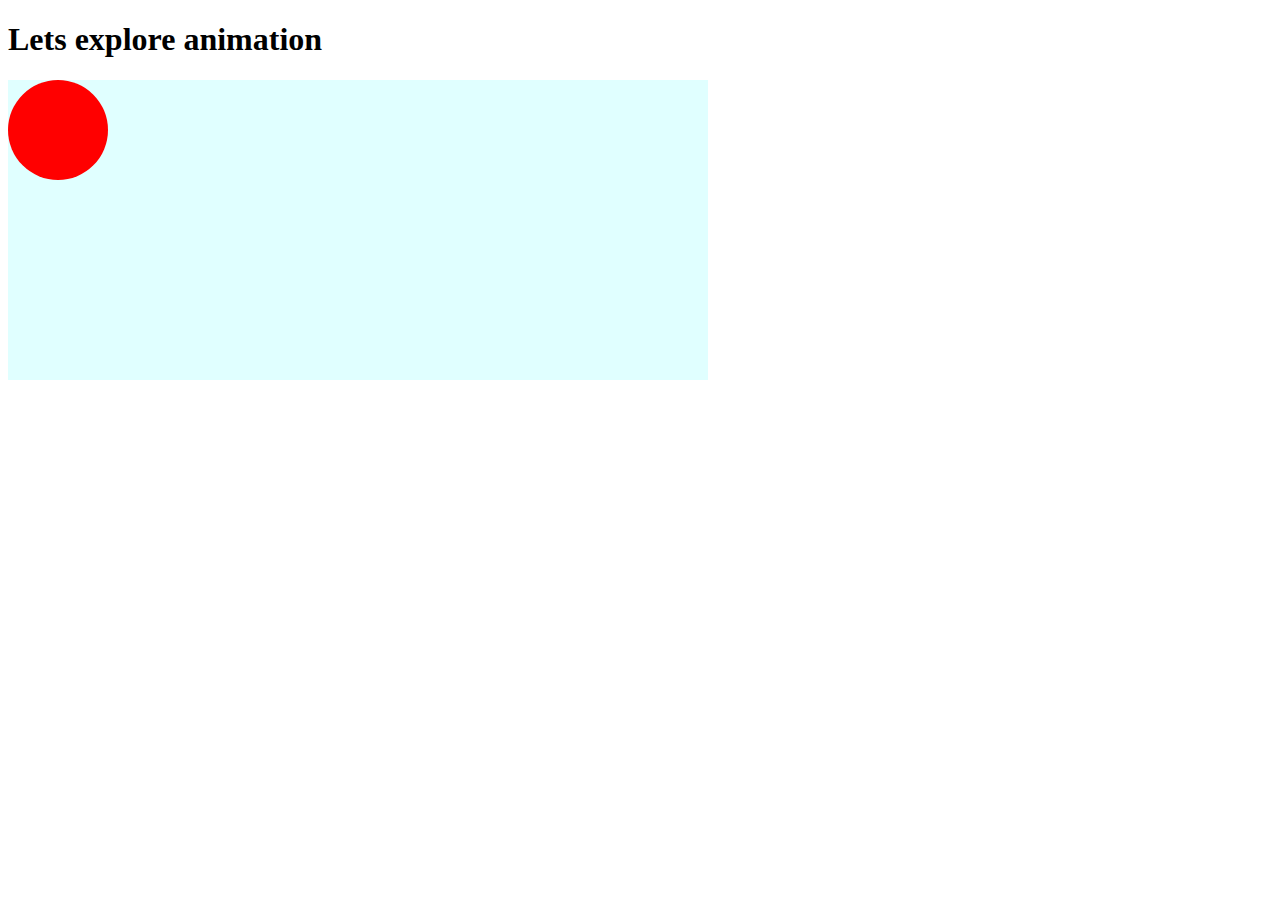
<file: Extra File/animation.html>
<!DOCTYPE html>
<html lang="en">

<head>
    <meta charset="UTF-8">
    <meta http-equiv="X-UA-Compatible" content="IE=edge">
    <meta name="viewport" content="width=device-width, initial-scale=1.0">
    <title>Animation</title>
    <style>
        @keyframes sliding {
            0% {
                background-color: lightseagreen;
                left: 0;
                top: 0;
            }

            25% {
                background-color: red;
                top: 200px;
            }

            50% {
                background-color: yellow;
                top: 0;
            }

            75% {
                background-color: purple;
                top: 200px;
                transform: scale(0.5);
                /* কতটুকু সময় পর নিচে এসে ছোট হবে */
            }



            100% {
                background-color: lime;
                left: 600px;
                top: 0;
            }
        }

        .stage {
            width: 700px;
            height: 300px;
            background-color: lightcyan;
        }

        .ball {
            width: 100px;
            height: 100px;
            background-color: red;
            border-radius: 50%;
            position: relative;
            animation: sliding 5s ease-in-out 0.5s infinite alternate;
            animation-play-state: running;
        }
    </style>
</head>

<body>
    <h1>Lets explore animation</h1>
    <div class="stage">
        <div class="ball"></div>
    </div>
</body>

</html>
</file>
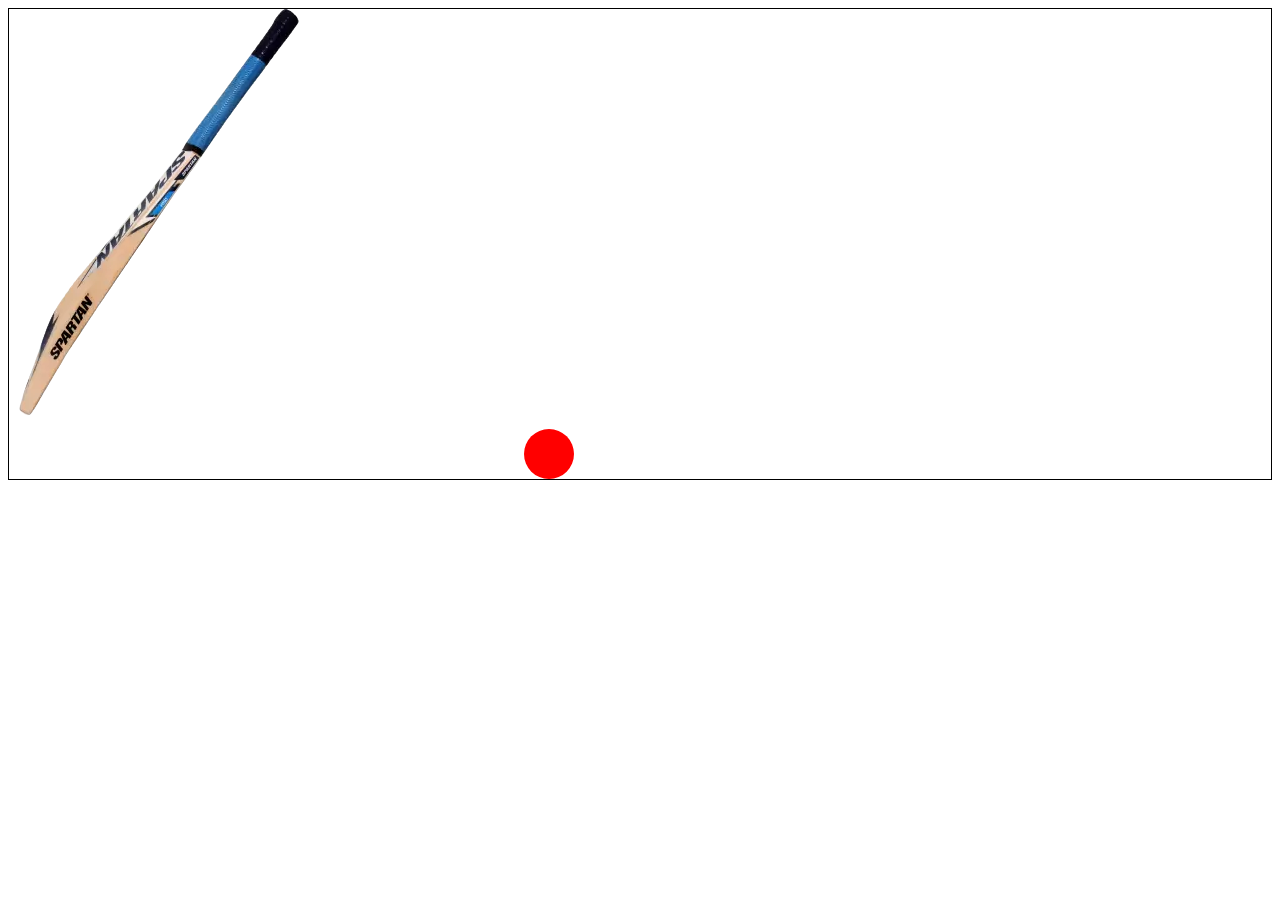
<file: Extra File/cricket.html>
<!DOCTYPE html>
<html lang="en">

<head>
    <meta charset="UTF-8">
    <meta http-equiv="X-UA-Compatible" content="IE=edge">
    <meta name="viewport" content="width=device-width, initial-scale=1.0">
    <title>Document</title>
    <style>
        .field {
            border: 1px solid;
        }


        .field:hover .bat {
            transform: rotate(-60deg);
            transform-origin: top right;
        }

        .bat {
            transition: transform 0.2s ease-in;
        }

        .ball {
            width: 50px;
            height: 50px;
            background-color: red;
            border-radius: 50%;
            position: relative;
            left: 515px;
            transition: transform 1s ease-out 0.3s;
        }

        .field:hover .ball {
            transform: translate(1300px, -200px);
        }
    </style>
</head>

<body>
    <div class="field">
        <img class="bat" src="bat-1.png" alt="">
        <div class="ball">

        </div>
    </div>


</body>

</html>
</file>
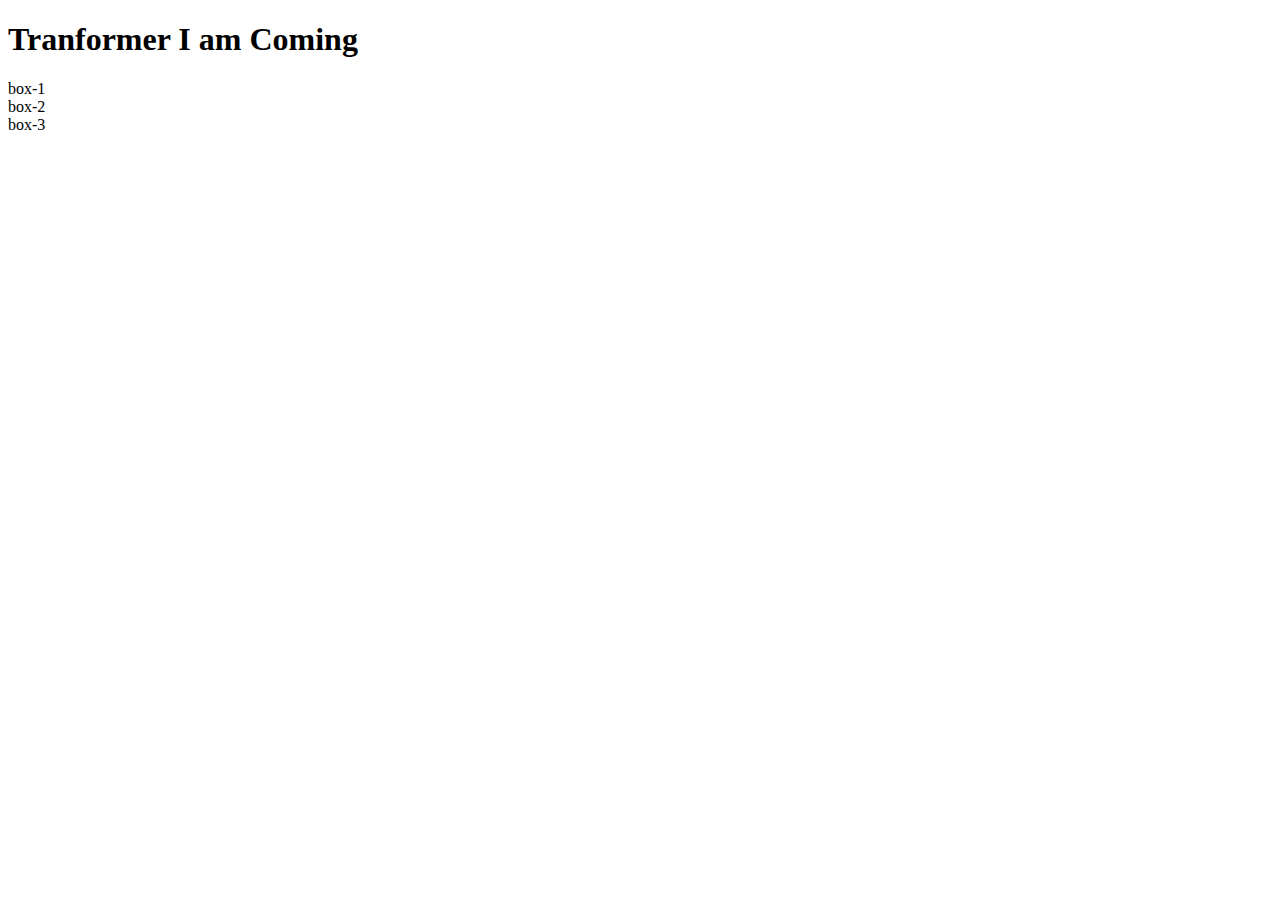
<file: Extra File/transform.html>
<!DOCTYPE html>
<html lang="en">

<head>
    <meta charset="UTF-8">
    <meta http-equiv="X-UA-Compatible" content="IE=edge">
    <meta name="viewport" content="width=device-width, initial-scale=1.0">
    <title>Document</title>
</head>

<body>
    <h1>Tranformer I am Coming</h1>

    <!-- .box.container*3>.inner{box-$} -->

    <div class="box container">
        <div class="inner">box-1</div>
    </div>
    <div class="box container">
        <div class="inner">box-2</div>
    </div>
    <div class="box container">
        <div class="inner">box-3</div>
    </div>
</body>

</html>
</file>
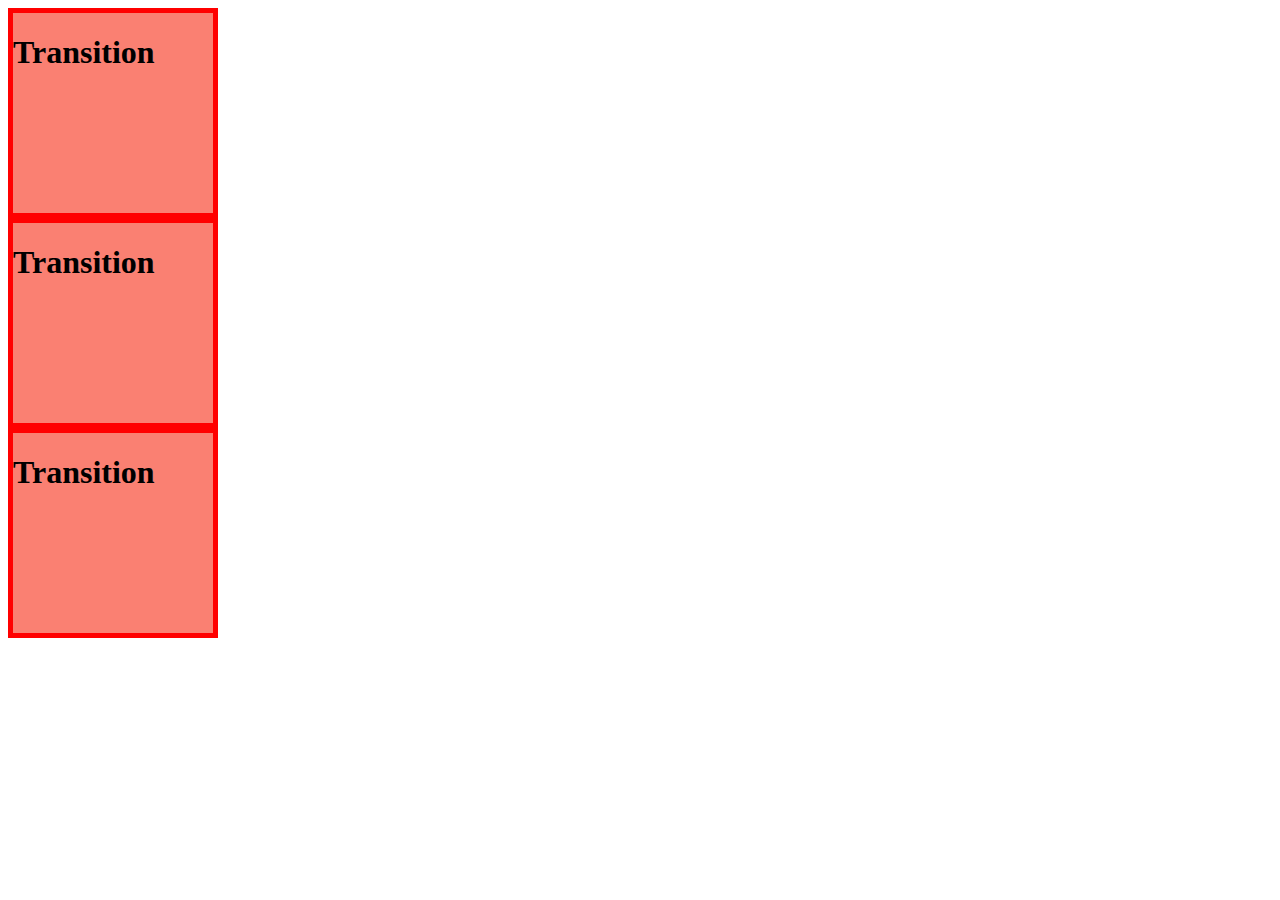
<file: Extra File/transition.html>
<!DOCTYPE html>
<html lang="en">

<head>
    <meta charset="UTF-8">
    <meta http-equiv="X-UA-Compatible" content="IE=edge">
    <meta name="viewport" content="width=device-width, initial-scale=1.0">
    <title>Document</title>
    <style>
        .box {
            width: 200px;
            height: 200px;
            background-color: salmon;
            border: 5px solid red;
            transition: width 10s linear 2s, height 8s linear 2s, transform 1s;

        }

        .box:hover {
            width: 400px;
            height: 400px;
            transform: rotate(180deg);
        }
    </style>
</head>

<body>
    <div class="box">
        <h1>Transition</h1>
    </div>
    <div class="box">
        <h1>Transition</h1>
    </div>
    <div class="box">
        <h1>Transition</h1>
    </div>
</body>

</html>
</file>
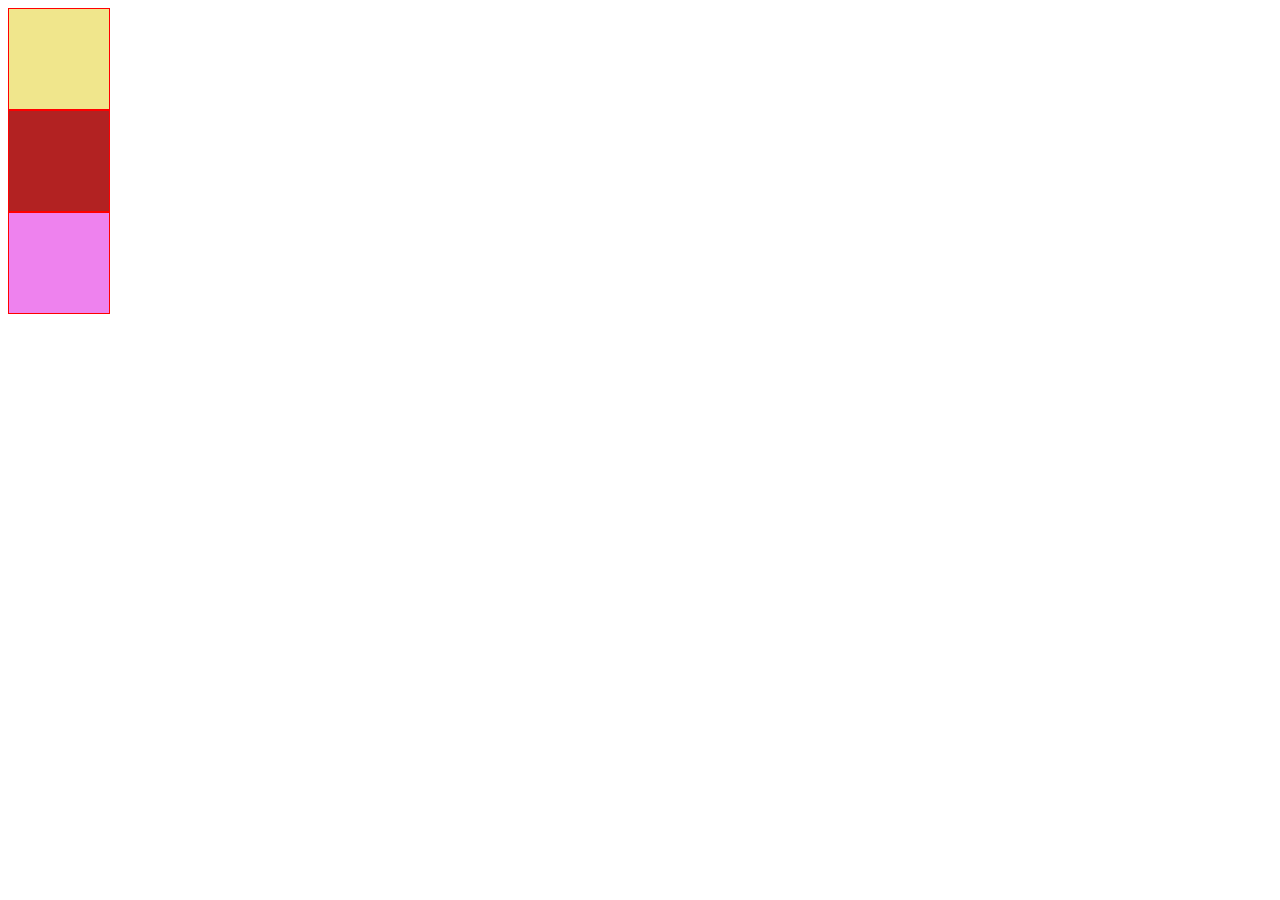
<file: Extra File/visibilty.html>
<!DOCTYPE html>
<html lang="en">

<head>
    <meta charset="UTF-8">
    <meta http-equiv="X-UA-Compatible" content="IE=edge">
    <meta name="viewport" content="width=device-width, initial-scale=1.0">
    <title>CSS3</title>
    <style>
        .box {
            height: 100px;
            width: 100px;
            border: 1px solid red;
        }

        #box-1 {
            background-color: khaki;
        }

        #box-2 {
            background-color: firebrick;
        }

        #box-3 {
            background-color: gold;
            /* visibility: hidden; */
            display: none;
        }

        #box-4 {
            background-color: violet;
        }
    </style>
</head>
<!-- .box#box-$*4 -->

<body>
    <div class="box" id="box-1"></div>
    <div class="box" id="box-2"></div>
    <div class="box" id="box-3"></div>
    <div class="box" id="box-4"></div>
</body>

</html>
</file>
